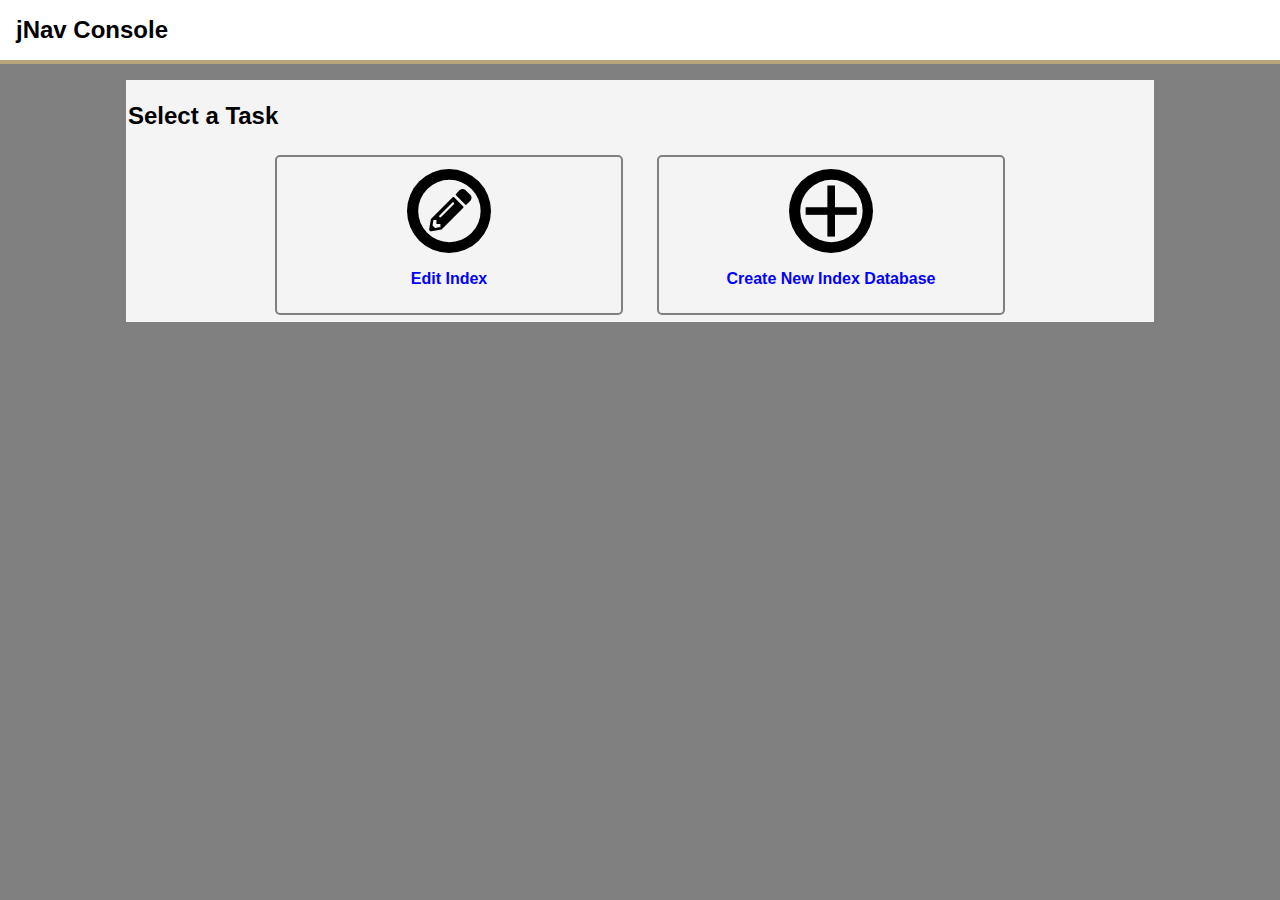
<file: console/index.html>
<!DOCTYPE html>
<!--

    ========}   jNav Edit Console   {========
        jNav Edit Console 1.0.0
        COPYRIGHT (C) 2024 PRESTON SIA (PRESIA27)
        THIS SOFTWARE IS LICENSED UNDER THE APACHE LICENSE, VERSION 2.0
        [https://www.apache.org/licenses/LICENSE-2.0]

        This project utilizes:
            jQuery 3.5.1, licensed under the MIT license
            and Copyright JS Foundation and other contributors.
            [https://jquery.com/]
            [https://jquery.org/license]

            jQuery UI v 1.11.4, under the MIT license and
            Copyright 2015 jQuery Foundation and other contributors
            [http://jqueryui.com]

        Author: Preston Sia
        Created: 2024-06-29
        Last Updated: 2024-07-02

-->
<html lang="en">
    <head>
        <meta charset="UTF-8">
        <meta name="viewport" content="width=device-width, initial-scale=1.0">
        <link href="favicon.ico" rel="icon" type="image/x-icon">
        <link rel="stylesheet" type="text/css" href="index.css">

        <!-- Disable page cache -->
        <meta http-equiv="Cache-Control" content="no-cache, no-store, must-revalidate">

        <title>jNav Edit Console</title>
    </head>
    <body>
        <!-- Title Bar -->
        <section>
            <div class="titleBar">
                <h1>jNav Console</h1>
            </div>
        </section>

        <!-- Content -->
        <section>
            <div class="content">
                <h2>Select a Task</h2>
                <div class="cardWrap">

                    <div class="aaaCardWrapper">
                        <a href="editor.html">
                            <div class="aaaCard">
                                <img src="img/edit.svg" alt="Edit Index" width="84" height="84">
                                <h2 class="cardTitle">Edit Index</h2>
                            </div>
                        </a>
                    </div>

                    <div class="aaaCardWrapper">
                        <a href="editor.html?newDoc=true">
                            <div class="aaaCard">
                                <img src="img/add.svg" alt="Create New Index Database" width="84" height="84">
                                <h2 class="cardTitle">Create New Index Database</h2>
                            </div>
                        </a>
                    </div>

                </div>
            </div>
        </section>

        <!-- Scripts -->

    </body>
</html>
</file>
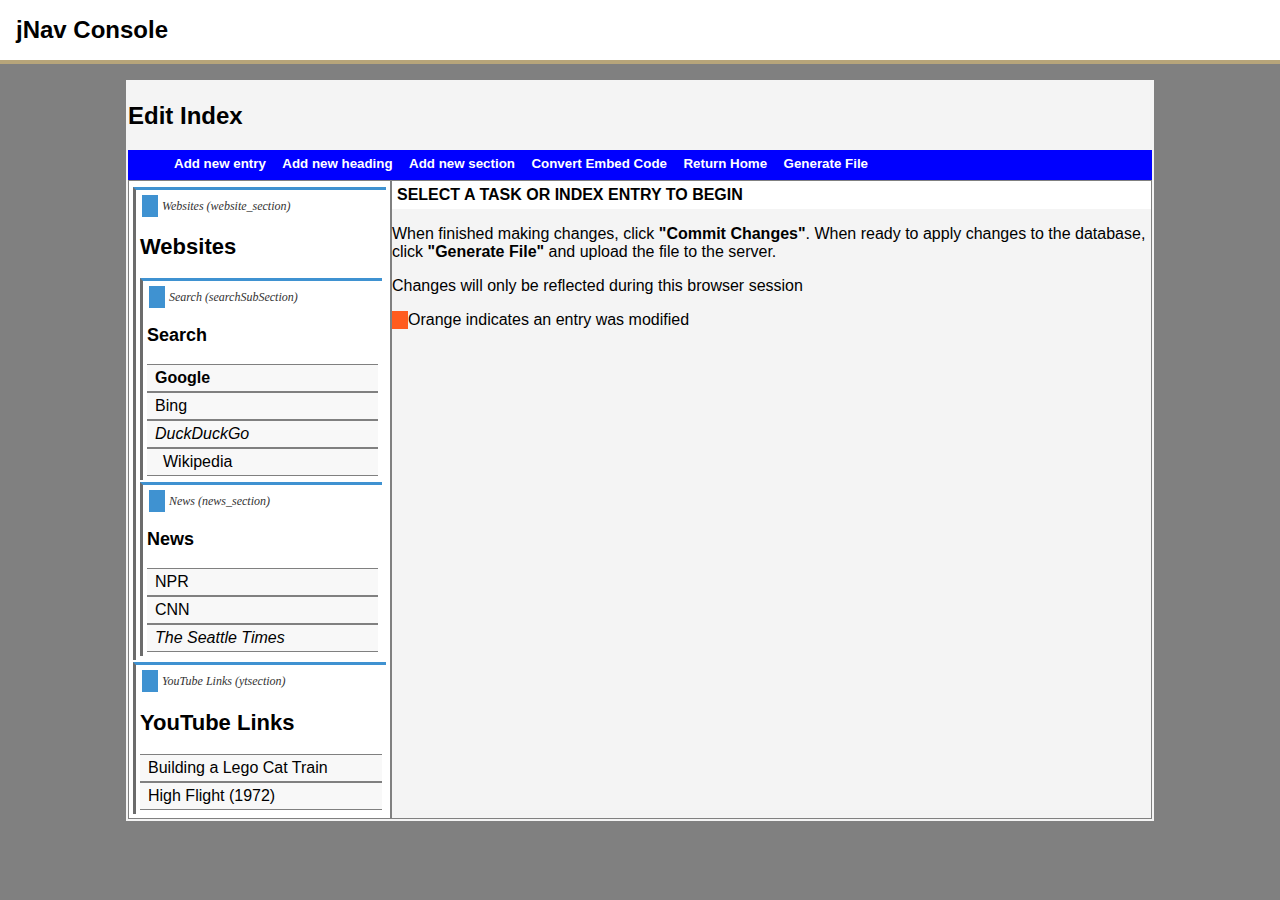
<file: console/editor.html>
<!DOCTYPE html>
<!--

    ========}   jNav Edit Console   {========
        jNav Edit Console 1.0.0
        COPYRIGHT (C) 2024 PRESTON SIA (PRESIA27)
        THIS SOFTWARE IS LICENSED UNDER THE APACHE LICENSE, VERSION 2.0
        [https://www.apache.org/licenses/LICENSE-2.0]

        This project utilizes:
            jQuery 3.5.1, licensed under the MIT license
            and Copyright JS Foundation and other contributors.
            [https://jquery.com/]
            [https://jquery.org/license]

            jQuery UI v 1.11.4, under the MIT license and
            Copyright 2015 jQuery Foundation and other contributors
            [http://jqueryui.com]

        Author: Preston Sia
        Created: 2024-06-29
        Last Updated: 2024-07-02

-->
<html lang="en">
    <head>
        <meta charset="UTF-8">
        <meta name="viewport" content="width=device-width, initial-scale=1.0">
        <link href="favicon.ico" rel="icon" type="image/x-icon">
        <link rel="stylesheet" type="text/css" href="index.css">
        <link rel="stylesheet" type="text/css" href="editor.css">

        <!-- Disable page cache -->
        <meta http-equiv="Cache-Control" content="no-cache, no-store, must-revalidate">

        <title>Edit Index - jNav Edit Console</title>
    </head>
    <body>
        <!-- Title Bar -->
        <section>
            <div class="titleBar">
                <h1>jNav Console</h1>
            </div>
        </section>

        <!-- Content -->
        <section>
            <div class="content">
                <h2>Edit Index</h2>

                <div id="controls">
                    <ul>
                        <li><button type="button" id="addNewEntry">Add new entry</button></li>
                        <li><button type="button" id="addNewHeading">Add new heading</button></li>
                        <li><button type="button" id="addNewSection">Add new section</button></li>
                        <li><button type="button" id="convertEmbedCode">Convert Embed Code</button></li>
                        <li><button type="button" id="returnHome">Return Home</button></li>
                        <li><button type="button" id="generateFile">Generate File</button></li>
                    </ul>
                </div>

                <!-- Navigation Area -->
                <div class="flexArea">
                    <div id="navTree1" class="navTree">
                        <!--
                        <div id="" class="navSectionWrap">
                            <div class="navSection">
                                <span class="identText">Sample_Section</span>
                                <h2 id="" class="heading1">Test</h2>
                                
                                <a id="" class="link" title="" href="javascript:void(0)">
                                    <div class="linkText">Test</div>
                                </a>
                            </div>

                            <div id="" class="navSectionWrap">
                                <div class="navSection">
                                    <span class="identText">Sample_Subsection</span>
                                    
                                    <h3 id="" class="heading2">Test 2</h3>
                                    <a id="" class="link" title="" href="javascript:void(0)">
                                        <div class="linkText">Test 2</div>
                                    </a>
                                </div>
                            </div>
                        </div>
                        -->
                    </div>

                    <!-- Entry editor -->
                    <div id="entryEditor1" class="entryEditor">
                        <div id="banner" style="background-color: white;">SELECT A TASK OR INDEX ENTRY TO BEGIN</div>
                        <div id="actionBanner" style="display: none;"></div>

                        <form method="POST">

                            <table id="entryTable" style="display: none;">
                                <tbody>
                                    <tr>
                                        <td class="tbLeft">Section</td>
                                        <td>
                                            <input type="text" id="entrySection" disabled="disabled" />
                                        </td>
                                    </tr>
                                    <tr>
                                        <td class="tbLeft">ID</td>
                                        <td><input type="text" id="entryId" /></td>
                                    </tr>
                                    <tr>
                                        <td class="tbLeft">Title</td>
                                        <td><input type="text" id="entryTitle" /></td>
                                    </tr>
                                    <tr>
                                        <td class="tbLeft">Description</td>
                                        <td><input type="text" id="entryDescription" /></td>
                                    </tr>
                                    <tr>
                                        <td class="tbLeft">Style</td>
                                        <td>
                                            <input type="checkbox" id="ckBold" class="widthExclude">
                                            <label for="ckBold">Bold</label>

                                            <input type="checkbox" id="ckItal" class="widthExclude">
                                            <label for="ckItal">Italic</label>

                                            <input type="checkbox" id="ckUnder" class="widthExclude">
                                            <label for="ckUnder">Underline</label>

                                            <input type="checkbox" id="ckIndent" class="widthExclude">
                                            <label for="ckIndent">Indent</label>
                                        </td>
                                    </tr>
                                    <tr>
                                        <td class="tbLeft">Type of link</td>
                                        <td>
                                            <select name="entryType" id="entryType">
                                                <option value="notSet">&gt;&gt;Select a link type&lt;&lt;</option>
                                                <option value="hyperlink">Webpage Link</option>
                                                <option value="pdf">PDF</option>
                                                <option value="mso">Microsoft Office</option>
                                                <option value="html">HTML Code</option>
                                            </select>
                                        </td>
                                    </tr>
                                    <tr>
                                        <td class="tbLeft">URL</td>
                                        <td><input type="text" id="entryUrl" /></td>
                                    </tr>
                                    <tr>
                                        <td class="tbLeft">Action</td>
                                        <td>
                                            <select name="entryAction" id="entryAction">
                                                <option value="notSet">&gt;&gt;Select an action&lt;&lt;</option>
                                                <option value="frame">Frame</option>
                                                <option value="currentWindow">Current Window</option>
                                                <option value="newTab">Open in a New Tab</option>
                                            </select>
                                        </td>
                                    </tr>
                                    <tr>
                                        <td class="tbLeft"><button type="button" id="btClearEntry" class="btClear" title="Clear all form fields">Clear Form</button></td>
                                        <td>
                                            <button type="button" id="btDeleteEntry" class="btDelete" title="Delete this item">DELETE</button>
                                            <button type="button" id="btResetEntry" class="btReset" title="Reset changes made to this form">Reset</button>
                                            <button type="button" id="btSaveEntry" class="btSave" title="Clear all form fields">Commit Changes</button>
                                        </td>
                                    </tr>
                                </tbody>
                            </table>

                            <table id="headingTable" style="display: none;">
                                <tbody>
                                    <tr>
                                        <td class="tbLeft">Section</td>
                                        <td>
                                            <input type="text" id="headingSection" disabled="disabled" />
                                        </td>
                                    </tr>
                                    <tr>
                                        <td class="tbLeft">ID</td>
                                        <td><input type="text" id="headingId" /></td>
                                    </tr>
                                    <tr>
                                        <td class="tbLeft">Heading Value</td>
                                        <td><input type="text" id="headingValue" /></td>
                                    </tr>
                                    <tr>
                                        <td class="tbLeft">Style</td>
                                        <td>
                                            <select name="headingStyle" id="headingStyle">
                                                <option value="notSet">&gt;&gt;Select a style&lt;&lt;</option>
                                                <option value="heading1">Heading 1</option>
                                                <option value="heading2">Heading 2</option>
                                            </select>
                                        </td>
                                    </tr>
                                    <tr>
                                        <td class="tbLeft"><button type="button" id="btClearHeading" class="btClear" title="Clear all form fields">Clear Form</button></td>
                                        <td>
                                            <button type="button" id="btDeleteHeading" class="btDelete" title="Delete this item">DELETE</button>
                                            <button type="button" id="btResetHeading" class="btReset" title="Reset changes made to this form">Reset</button>
                                            <button type="button" id="btSaveHeading" class="btSave" title="Clear all form fields">Commit Changes</button>
                                        </td>
                                    </tr>
                                </tbody>
                            </table>

                            <table id="sectionTable" style="display: none;">
                                <tbody>
                                    <tr>
                                        <td class="tbLeft">Parent Section</td>
                                        <td><input type="text" id="sectionParentId" disabled="disabled" /></td>
                                    </tr>
                                    <tr>
                                        <td class="tbLeft">ID</td>
                                        <td><input type="text" id="sectionId" /></td>
                                    </tr>
                                    <tr>
                                        <td class="tbLeft">Section Name</td>
                                        <td><input type="text" id="sectionName" /></td>
                                    </tr>
                                    <tr>
                                        <td class="tbLeft"><button type="button" id="btClearSection" class="btClear" title="Clear all form fields">Clear Form</button></td>
                                        <td>
                                            <button type="button" id="btDeleteSection" class="btDelete" title="Delete this item">DELETE</button>
                                            <button type="button" id="btResetSection" class="btReset" title="Reset changes made to this form">Reset</button>
                                            <button type="button" id="btSaveSection" class="btSave" title="Clear all form fields">Commit Changes</button>
                                        </td>
                                    </tr>
                                </tbody>
                            </table>

                            <p>When finished making changes, click <strong>"Commit Changes"</strong>. When ready to apply changes to the database, click <strong>"Generate File"</strong> and upload the file to the server.</p>
                            <p>Changes will only be reflected during this browser session</p>
                            <p style="border-left: 16px solid #ff5c1f">Orange indicates an entry was modified</p>
                        </form>
                    </div>
                </div>
            </div>
        </section>

        <!-- Download Box -->
        <section>
            <div id="downloadBoxWrapper" style="display: none;">
                <div id="downloadBox">
                    <h3>The Database File Is Ready</h3>
                    <p>Click the link below to download the index file. If the download doesn't work, 
                    copy and paste the code below into a text editor, and save the file as "<i class="jsonName">navigation.json</i>" before uploading it to the server.
                    If using Internet Explorer, please copy the text below into a text editor and save the file as "<i class="jsonName">navigation.json</i>" instead of using the link.</p>
                    <form id="submitCodeForm" method="POST" action="">
                        <textarea id="codeSpace" name="codeSpace" spellcheck="false" autocapitalize="off" autocomplete="off"></textarea>
                        <br />
                        <button type="submit" id="btUploadCode" style="display: none;">SUBMIT CHANGES</button>
                    </form>
                    <br /> <br />
                    <a download="" href="" id="downloadLink">Click here to download the index file</a>
                    <br /><br /><br />
                    <button type="button" id="closeDownload">Close dialog</button>
                </div>
            </div>
        </section>

        <!-- Scripts -->
        <script src="js/jquery-3.5.1.js"></script>
        <script src="js/jquery-ui.js"></script>
        <script src="js/jnav.js"></script>
        <script src="js/navBuild.js"></script>
        <script src="js/table.js"></script>
        <script src="js/editor.js"></script>
    </body>
</html>
</file>
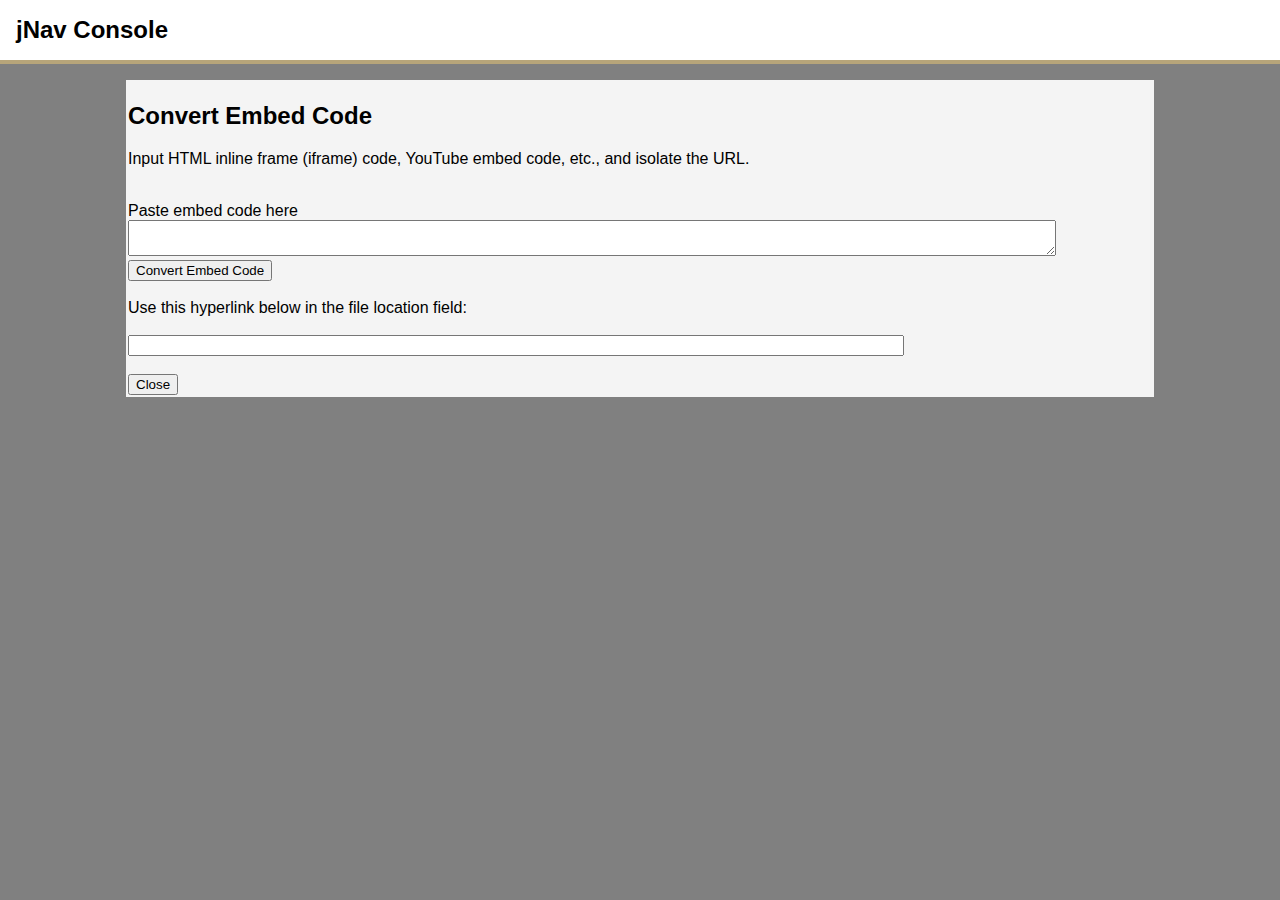
<file: console/tools/embedCode.html>
<!DOCTYPE html>
<!--

    ========}   jNav Edit Console   {========
        jNav Edit Console 0.0.1
        COPYRIGHT (C) 2024 PRESTON SIA (PRESIA27)
        THIS SOFTWARE IS LICENSED UNDER THE APACHE LICENSE, VERSION 2.0
        [https://www.apache.org/licenses/LICENSE-2.0]

        This project utilizes:
            jQuery 3.5.1, licensed under the MIT license
            and Copyright JS Foundation and other contributors.
            [https://jquery.com/]
            [https://jquery.org/license]

            jQuery UI v 1.11.4, under the MIT license and
            Copyright 2015 jQuery Foundation and other contributors
            [http://jqueryui.com]

        Author: Preston Sia
        Created: 2024-07-02
        Last Updated: 2024-07-02

-->
<html lang="en-us">
<head>
    <meta charset="UTF-8" />
    <meta name="viewport" content="width=device-width, initial-scale=1.0" />
    <link href="../favicon.ico" rel="icon" type="image/x-icon" />
    <link rel="stylesheet" type="text/css" href="../index.css" />
    <link rel="stylesheet" type="text/css" href="../editor.css" />

    <!-- Disable page cache -->
    <meta http-equiv="Cache-Control" content="no-cache, no-store, must-revalidate" />

    <title>Convert Embed Code - jNav Edit Console</title>
</head>
<body>
    <!-- Page banner -->
    <div class="titleBar">
        <h1>jNav Console</h1>
    </div>

    <!-- Content -->
    <div class="content">
        <h2>Convert Embed Code</h2>
        <p>Input HTML inline frame (iframe) code, YouTube embed code, etc., and isolate the URL.</p><br />

        <span>Paste embed code here</span>
        <textarea id="codeSpace" name="codeSpace" spellcheck="false" autocapitalize="off" autocomplete="off"></textarea>
        <br>
        <button type="button" id="convertCode" onclick="convertEmbedCode()">Convert Embed Code</button>

        <br /><br />

        <span>Use this hyperlink below in the file location field:</span>
        <br /><br />
        <input type="text" id="hyperlinkText" style="width: 75%;">

        <br /><br />
        <button type="button" id="closeWindow" onclick="window.close()">Close</button>
    </div>

    <!-- Scripts -->
    <script src="../js/jquery-3.5.1.js"></script>
    <script src="../js/jquery-ui.js"></script>
    <script>
        const codeSpace = document.getElementById("codeSpace");
        const hyperlinkText = document.getElementById("hyperlinkText");
        function convertEmbedCode() {
            var codeSpaceSplit = codeSpace.value.split("src=")[1].split("\"");
            var indexOfSegmentWithLink = -1;
            for (var i = 0; i < codeSpaceSplit.length; i++) {
                if (codeSpaceSplit[i].search(/http/) != -1) {
                    indexOfSegmentWithLink = i;
                    break;
                }
            }

            var link = codeSpaceSplit[indexOfSegmentWithLink];
            
            const ampRegex = /&amp;/g;
            link = link.replace(ampRegex, "&");

            hyperlinkText.value = link;
        }
    </script>
</body>
</html>
</file>
<file: console/index.css>
/*

    ========}   jNav Edit Console   {========
        jNav Edit Console 1.0.0
        COPYRIGHT (C) 2024 PRESTON SIA (PRESIA27)
        THIS SOFTWARE IS LICENSED UNDER THE APACHE LICENSE, VERSION 2.0
        [https://www.apache.org/licenses/LICENSE-2.0]

        This project utilizes:
            jQuery 3.5.1, licensed under the MIT license
            and Copyright JS Foundation and other contributors.
            [https://jquery.com/]
            [https://jquery.org/license]

            jQuery UI v 1.11.4, under the MIT license and
            Copyright 2015 jQuery Foundation and other contributors
            [http://jqueryui.com]

        Author: Preston Sia
        Created: 2024-06-29
        Last Updated: 2024-07-02

*/

body {
    font-family: Arial, Helvetica, sans-serif;
    font-size: 16px;
    margin: 0;
    background-color: #808080;
}

.titleBar {
    background-color: white;
    width: 100%;
    position: fixed;
    border-bottom: 4px solid #b7a57a;
    z-index: 10000;
}

.titleBar h1 {
    font-weight: bold;
    font-size: 24px;
    margin-left: 16px;
}

.content {
    position: relative;
    display: block;
    padding: 2px;
    width: 80%;
    margin: 0 auto;
    top: 80px;
    background-color: #f4f4f4;
}

/*  AAA-Card Navigation */
.cardWrap {
    margin-left: 92px;
    margin-right: 92px;
    display: flex;
    justify-content: center;
    flex-wrap: wrap;
    gap: 24px;
}

.aaaCardWrapper {
    padding: 5px;
}

.aaaCardWrapper a {
    text-decoration: none;
}

.aaaCard {
    text-align: center;
    color: blue;
    padding: 12px;
    min-width: 320px;
    border: 2px solid #808080;
    border-radius: 5px;
}

.aaaCard:hover {
    color: #6a6aff;
}

.aaaCard .cardTitle {
    font-size: 16px;
}
</file>
<file: console/editor.css>
/*

    ========}   jNav Edit Console   {========
        jNav Edit Console 1.0.0
        COPYRIGHT (C) 2024 PRESTON SIA (PRESIA27)
        THIS SOFTWARE IS LICENSED UNDER THE APACHE LICENSE, VERSION 2.0
        [https://www.apache.org/licenses/LICENSE-2.0]

        This project utilizes:
            jQuery 3.5.1, licensed under the MIT license
            and Copyright JS Foundation and other contributors.
            [https://jquery.com/]
            [https://jquery.org/license]

            jQuery UI v 1.11.4, under the MIT license and
            Copyright 2015 jQuery Foundation and other contributors
            [http://jqueryui.com]

        Author: Preston Sia
        Created: 2024-06-29
        Last Updated: 2024-07-02

*/

/* Styling for controls */
#controls {
    background-color: blue;
    height: 30px;
}

#controls ul {
    list-style-type: none;
}

#controls li {
    display: inline-block;
    padding: 3px;
}

#controls button {
    border: none;
    outline: none;
    background: none;
    padding: 3px;
    font-weight: bold;
    color: white;
}

#controls button:hover {
    color: grey;
    cursor: pointer;
}

/* Editing Area */
.flexArea {
    display: flex;
}

/* Editor styling */
.entryEditor {
    border: 1px solid grey;
    width: 75%;
}

.entryEditor table {
    width: 85%;
    text-align: end;
    margin: auto;
}

.entryEditor tr, .entryEditor td {
    margin: auto;
    border: 1px solid grey;
}

.tbLeft {
    width: 200px;
}

.entryEditor table input:not(.widthExclude) {
    width: 97%;
}

.entryEditor table select {
    width: 97%;
}

/* Styling for buttons */
.btClear {
    background-color: #e9e9ed;
}

.btDelete {
    background-color: red;
}

.btReset {
    background-color: #e9e9ed;
}

.btSave {
    background-color: green;
    color: white;
}

/* Styling for banners */
#banner {
    padding: 5px;
    font-weight: bold;
}

#actionBanner {
    font-weight: bold;
    padding: 2px;
}

/* Navigation Styling */
.navTree {
    min-width: 192px;
    min-height: 512px;
    width: 25%;
    max-height: 90%;
    overflow: auto;
    background-color: white;
    padding: 4px;
    border: 1px solid grey;
}

.navSectionWrap {
    border-top: 3px solid #3f92d1;
    border-left: 3px solid #6c6c6c;
    padding: 4px;
    margin-top: 2px;
}

.navSection {
    padding: 2px;
}

.identText {
    color: rgb(50, 50, 50);
    font-family: 'Times New Roman', Times, serif;
    font-style: italic;
    font-size: 12px;
    border-left: 16px solid #3f92d1;
    padding: 4px;
}

.heading1 {
    font-size: 22px;
}

.heading2 {
    font-size: 18px;
}

.heading1:hover, .heading2:hover {
    cursor: pointer;
}

.link {
    text-decoration: none;
    color: black;

    display: block;
    padding: 4px;
    border-top: 1px solid grey;
    border-bottom: 1px solid grey;
    background-color: #f8f8f8;
    
}
/*
a.link .linkTextWrap {
    padding: 4px;
    border-top: 1px solid grey;
    border-bottom: 1px solid grey;
    background-color: rgb(248, 248, 248);
}*/

a.link .linkText {
    margin-left: 4px;
}

a.link:hover, .heading1:hover, .heading2:hover {
    color:#606060;
}

.active {
    background-color: #ececec;
    border-left: 4px solid blue;
    font-weight: bold;
}

/* For edit tools (e.g. embed code, generate file) */
#codeSpace {
    width: 90%;
    height: 40%;
}

#btUploadCode {
    background-color: green;
    color: white;
    font-weight: bold;
}

/* Download Box */
#downloadBoxWrapper {
    position: fixed;
    top: 0;
    left: 0;
    width: 100%;
    height: 100%;
    z-index: 10;
    background-color: rgba(30, 30, 30, 0.5);
}

#downloadBox {
    padding: 16px;
    width: 60%;
    max-height: 60%;
    margin: 8% auto;
    overflow: scroll;
    background-color: #e0e0e0;
    border-color: #f8f8f8;
    border-width: 2px;
    border-style: solid;
    border-radius: 4px;
}

/* ****STYLING OPTIONS FOR ENTRIES (AS SPECIFIED IN JSONDATA)**** */
.bold {
    font-weight: bold;
}

.ital {
    font-style: italic;
}

.underline {
    text-decoration: underline;
}

a.link div.indent {
    margin-left: 12px;
}
</file>
